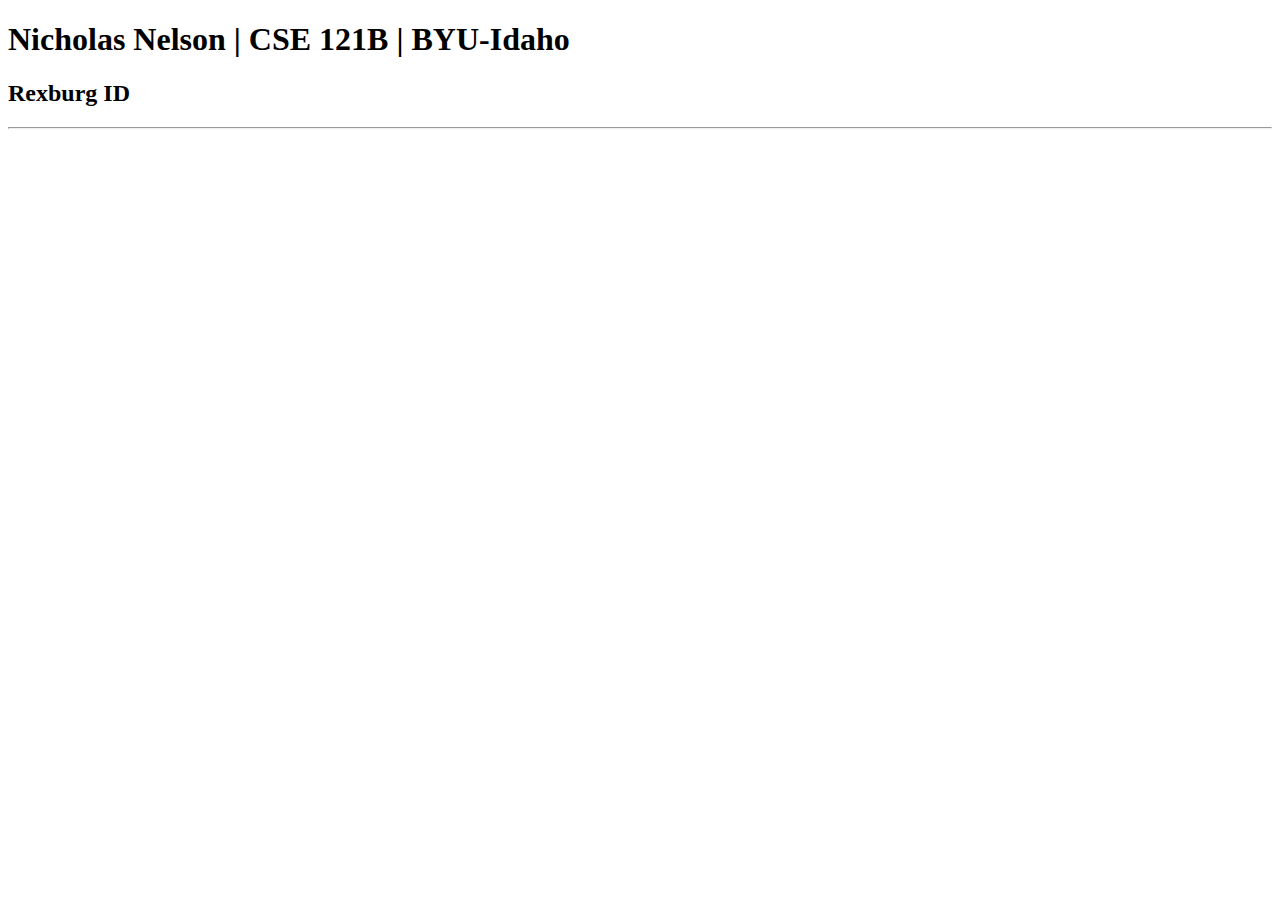
<file: index.html>
<!DOCTYPE html>
<html lang="en">
<head>
    <meta charset="UTF-8">
    <meta http-equiv="X-UA-Compatible" content="IE=edge">
    <meta name="viewport" content="width=device-width, initial-scale=1.0">
    <title>Nicholas Nelson | CSE 121B | BYU-Idaho</title>
</head>
<body>
    <h1>Nicholas Nelson | CSE 121B | BYU-Idaho</h1>
    <h2>Rexburg ID</h2>
    <hr>
    
</body>
</html>
</file>
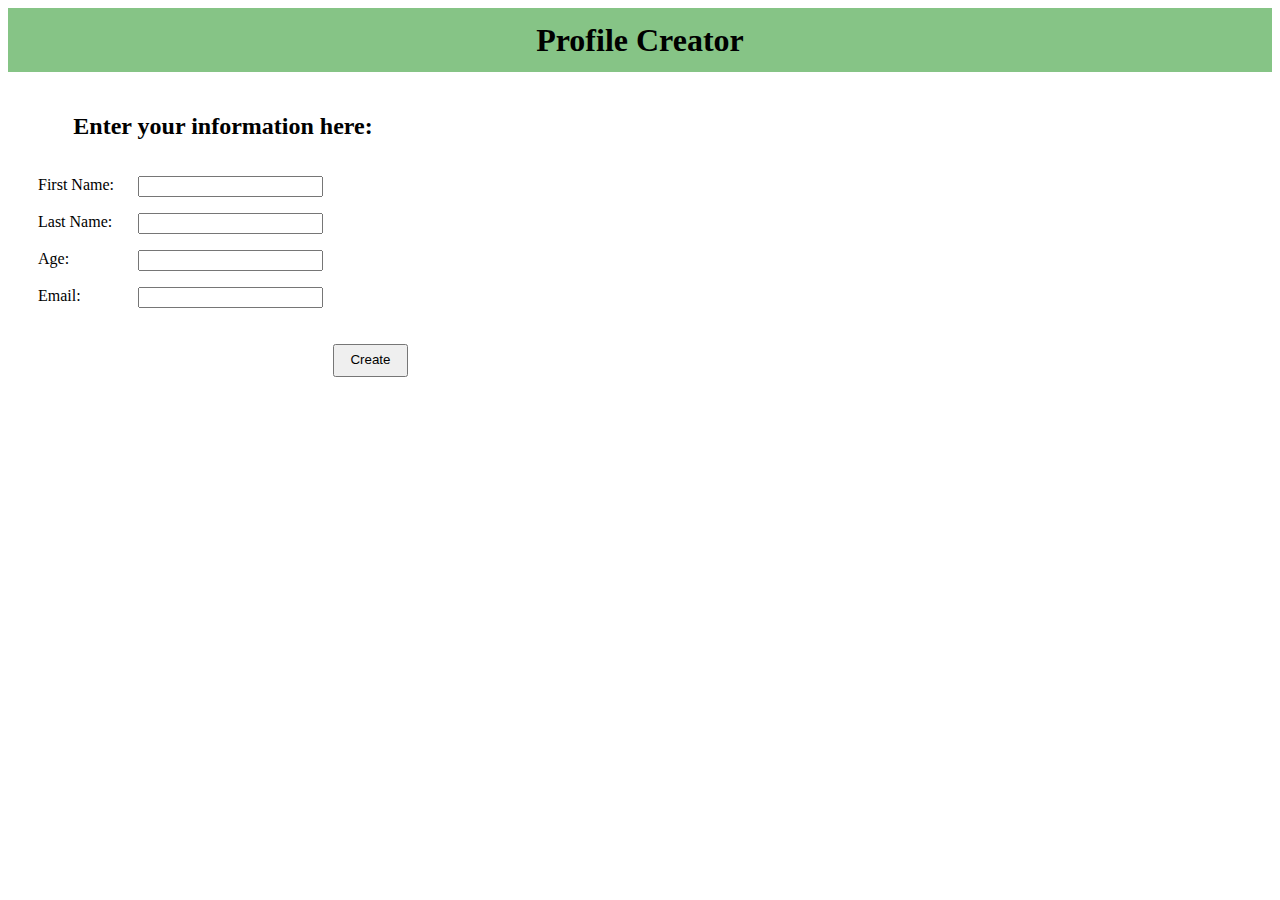
<file: final-project/index.html>
<!DOCTYPE html>
<html lang="en">
<head>
    <meta charset="UTF-8">
    <meta http-equiv="X-UA-Compatible" content="IE=edge">
    <meta name="viewport" content="width=device-width, initial-scale=1.0">
    <title>Final Project</title>
    <link rel="stylesheet" href="final-project.css">
    <script src="final-project.js" defer></script>
</head>
<body>
    <h1>Profile Creator</h1>
    <h2>Enter your information here:</h2>
    <div class="inputs">
    <p>First Name: <input type="text" id="firstName"> </p> 
    <p>Last Name: <input type="text" id="lastName"></p>
    <p>Age:   <input type="text" id="age"></p>
    <p>Email: <input type="email" id="email"></p>
    <button id="create">Create</button>
    </div>
    <div id="profile"> </div>

</body>
</html>
</file>
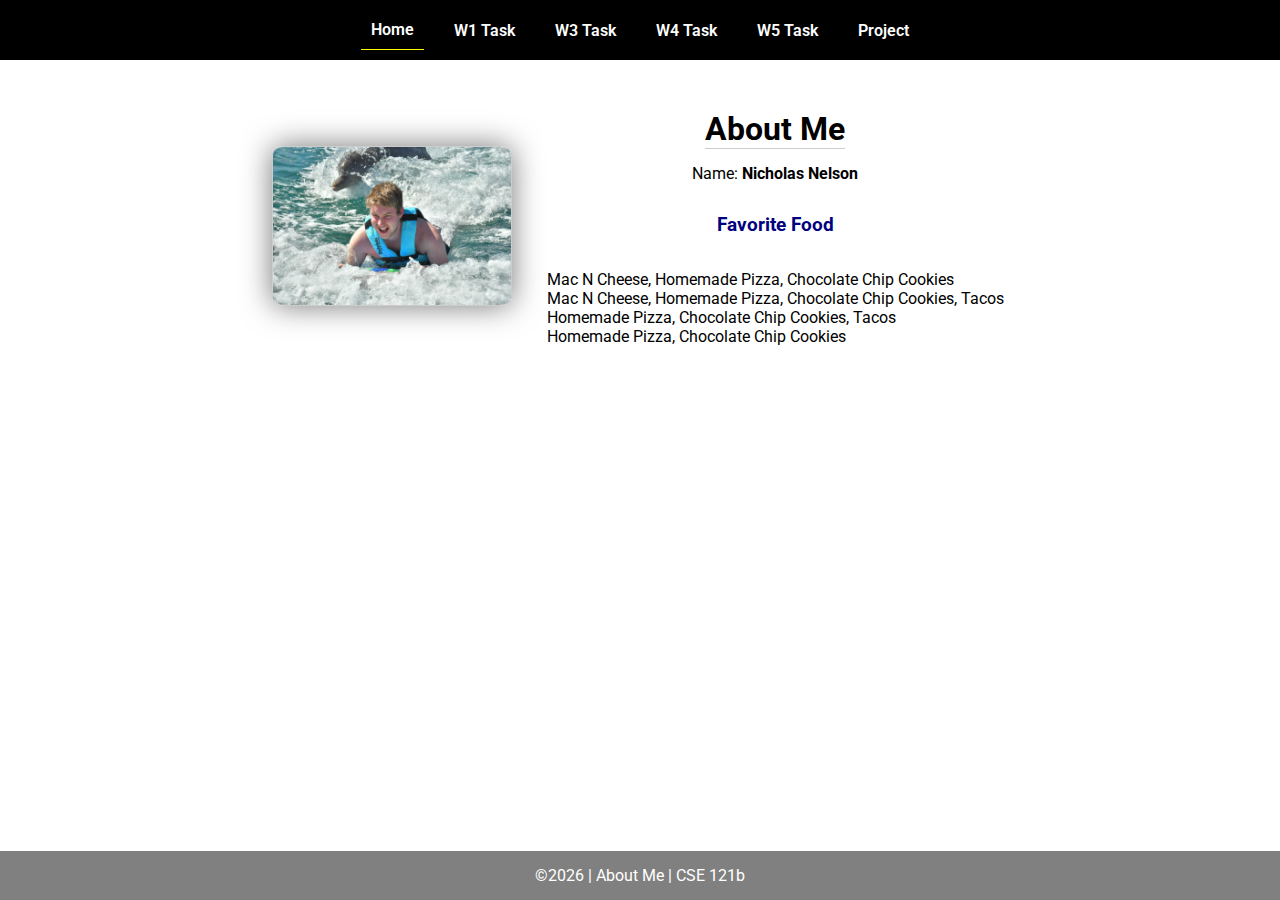
<file: w02-task/index.html>
<!DOCTYPE html>
<html lang="en">

<head>
  <meta charset="UTF-8">
  <meta name="viewport" content="width=device-width, initial-scale=1.0">
  <title>About Me | CSE 121b | W02: Programming Tasks</title>
  <link rel="preconnect" href="https://fonts.googleapis.com">
  <link rel="preconnect" href="https://fonts.gstatic.com" crossorigin>
  <link href="https://fonts.googleapis.com/css2?family=Roboto:wght@400;600&display=swap"
    rel="stylesheet">
  <link rel="stylesheet" href="styles/main.css">
</head>

<body>
  <nav>
    <ul id="menu">
      <li><a id="toggleMenu">&equiv;</a></li>
      <li><a href="index.html" class="active">Home</a></li>
      <li><a href="w01-task.html">W1 Task</a></li>
      <li><a href="w03-task.html">W3 Task</a></li>
      <li><a href="w04-task.html">W4 Task</a></li>
      <li><a href="w05-task.html">W5 Task</a></li>
      <li><a href="project.html">Project</a></li>
    </ul>
  </nav>
  <main id="home">
    <picture>
      <img src="images/placeholder.png" alt="Placeholder Image">
    </picture>
    <section>
      <h1>About Me</h1>
      <div class="info">Name: <span id="name"></span></div>
      <h2>Favorite Food</h2>
      <div class="block" id="food"></div>
    </section>
  </main>
  <footer>
    &copy;<span id="year"></span> | About Me | CSE 121b
  </footer>
  <script src="scripts/main.js"></script>
  <script src="scripts/w02-task.js"></script>
</body>

</html>
</file>
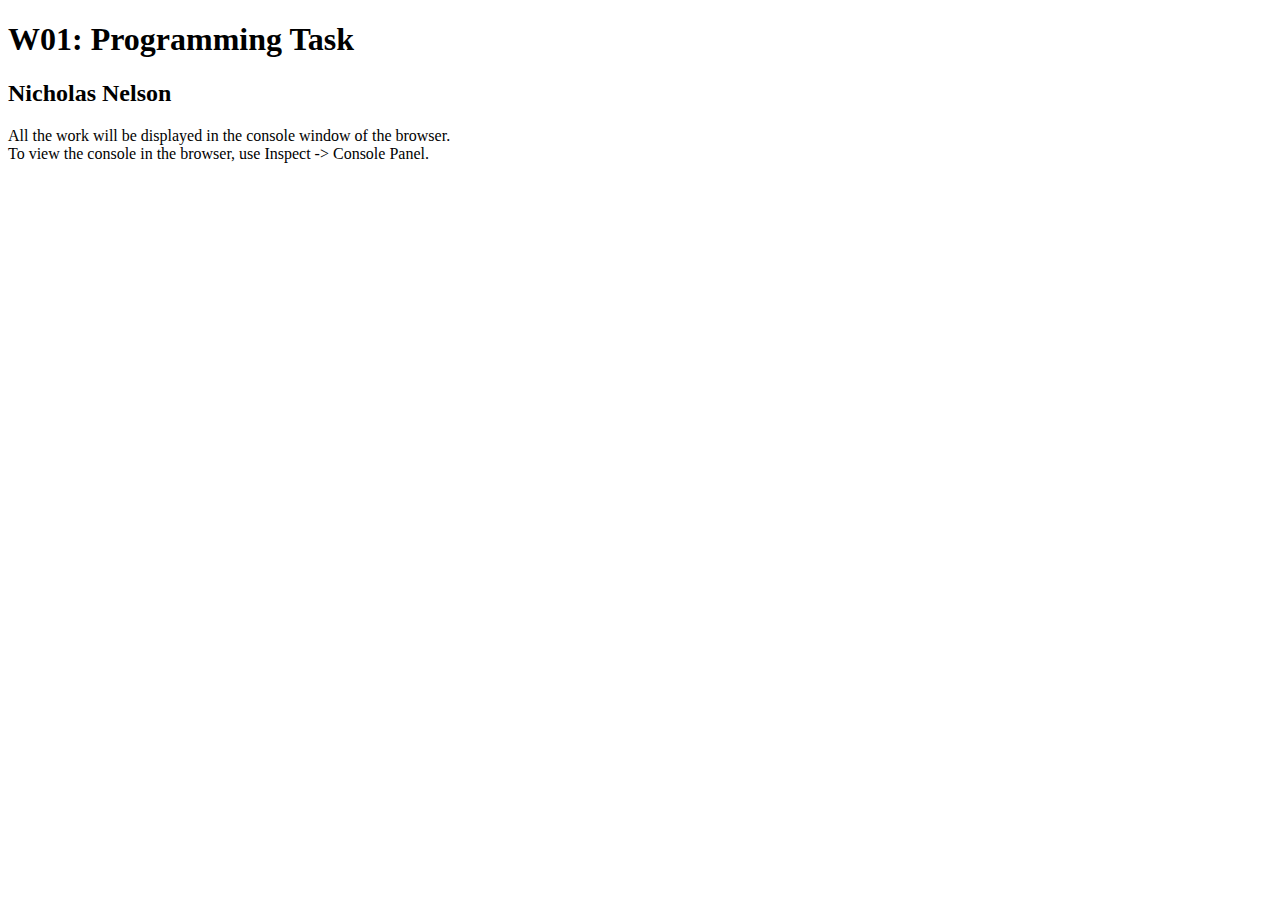
<file: w01-task/w01-task.html>
<!DOCTYPE html>
<html lang="en">

<head>
  <meta charset="UTF-8">
  <meta name="viewport" content="width=device-width, initial-scale=1.0">
  <title>W01: Programming Task</title>
</head>

<body>
  <h1>W01: Programming Task</h1>
  <h2>Nicholas Nelson</h2>
  <p>All the work will be displayed in the console window of the browser.
    <br>To view the console in the browser, use Inspect -> Console Panel.
  </p>

  <script src="w01-task.js"></script>

</body>
</html>
</file>
<file: final-project/final-project.css>
body{
    display: grid;
    grid-template-columns: 400px 1fr;
    text-align: center;
}
h1{
    text-align: center;
    background-color: rgb(134, 196, 134);
    margin-top: 0;
    line-height: 2em;
    grid-column: 1/3;
}
h2{
    grid-column: 1/2;
    margin-left: 30px;
}
.inputs{
    text-align: right;
    margin-left: 30px;
    grid-column: 1/2;
}
.inputs p{
    display: grid;
    grid-template-columns: 100px 1fr;
    width: 100px;
    text-align: left;
}
#profile{
    text-align: center;
    width: 800px;
    position: relative;
}
#profile h2{
    position: absolute;
    right: 220px;
    top: 5px;
}
#profile img{
    position: absolute;
    left: 280px;
    bottom: 100px;
}
#profile ul{
    text-align: left;
    position: absolute;
    left: 380px;
    top: 150px;
}
#profile h3{
position: absolute;
left: 300px;
top: 150px
}
#profile h4{
    position: absolute;
    right: 250px;
    top: 50px;
}
.inputs button{
    margin-top: 20px;
    line-height: 2em;
    width: 75px;
}
</file>
<file: w02-task/styles/main.css>
/* Universal Selector */
* {
    margin: 0;
    padding: 0;
    box-sizing: border-box;
}

/* HTML Selectors */
body {
    font-family: 'Roboto', Helvetica, sans-serif;
}

nav {
    background-color: black;
    width: 100%;
    position: fixed;
    top: 0;
}

nav ul {
    display: flex;
    flex-direction: column;
    align-items: center;
    max-width: fit-content;
    margin: 0 auto;
}

nav ul li {
    flex: 1 1 auto;
}

nav ul li:first-child {
    display: block;
    font-size: 2rem;
}

nav ul li:first-child a {
    padding: 1px 10px;
}

nav ul li {
    display: none;
    list-style: none;
    margin: 10px;
}

nav ul li a {
    display: block;
    padding: 10px;
    text-decoration: none;
    font-weight: 600;
    color: white;
    text-align: center;
}

nav ul li a:hover {
    background-color: #efefef;
    color: black;
}

h1, h2 {
    text-align: center;
    margin-bottom: 15px;

}

h1 {
border-bottom: 1px solid #ccc;
}

h2 {
    font-size: 1.2rem;
    color: navy;
    text-align: center;
    margin-top: 30px;
}

main {
    margin-top: 125px;
    display: grid;
    grid-template-columns: 1fr;
    grid-gap: 20px;
    align-items: center;
    justify-content: center;
}

picture {
    margin: 0 auto;
}

picture img {
    width: 240px;
    height: auto;
    border-radius: 5%;
    border: 1px solid #ccc;
    box-shadow: 0 0 30px #777;
}

section {
    display: flex;
    flex-direction: column;
    align-items: center;
    margin: 10px
}

label {
    margin: 15px 0;
}

footer {
    background-color: gray;
    color: white;
    padding: 15px;
    text-align: center;
    width: 100%;
    position: fixed;
    bottom: 0;
}

/* Class Selectors */
.active {
    border-bottom: 1px solid yellow;
}

.open li {
    display: block;
}

.block {
    display: block;
}

/* ID Selectors */

/* Media Queries */
@media only screen and (min-width: 32.5em) {
    nav ul {
        flex-direction: row;
    }

    nav ul li:first-child {
        display: none;
    }

    nav ul li {
        display: block;
    }

    main {
        margin: 100px auto 20px;
        grid-template-columns: 250px 1fr;
        max-width: -moz-fit-content;
        max-width: fit-content;

    }

}
</file>
